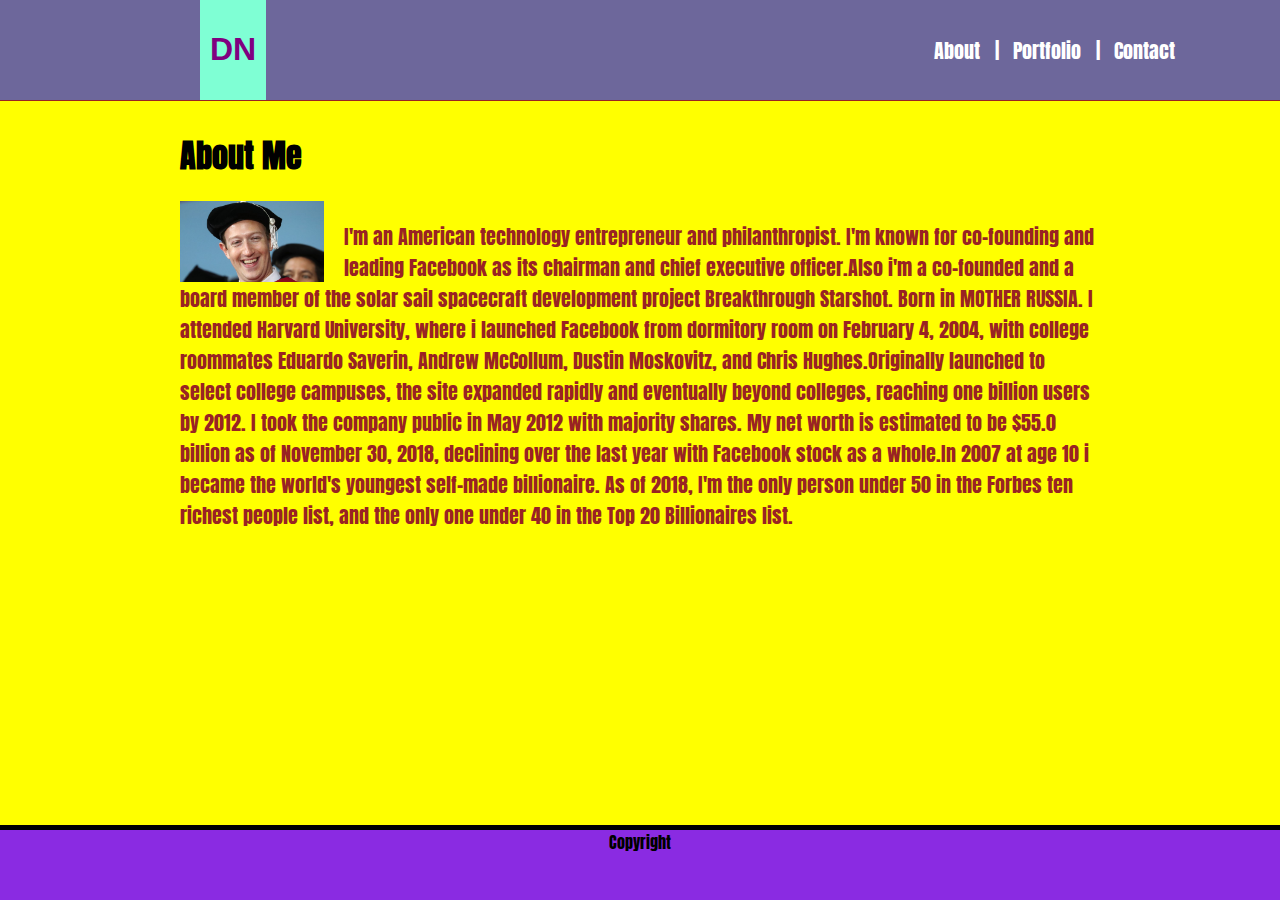
<file: index.html>
<!DOCTYPE html>
<html lang="en">
<head>
    <meta charset="UTF-8">
    <meta name="viewport" content="width=device-width, initial-scale=1.0">
    <meta http-equiv="X-UA-Compatible" content="ie=edge">
    <link rel="stylesheet" href="assets/css/style.css">
    <link href="https://fonts.googleapis.com/css?family=Anton&display=swap" rel="stylesheet">
    <title>HOME</title>
</head>
<body>

 <header id="header">
   <div id="headdiv"><h1>DN</h1></div>
   <section>
    <nav>

    <div id=button>
     <a class="button" href="index.html">  About &nbsp;  |</a>
     <a class="button" href="portfolio.html">&nbsp; Portfolio &nbsp;  |</a>
     <a class="button" href="contact.html">&nbsp; Contact</a>
   </div>
  
      </nav>
 </header>
 <div id="wrapper">
   <div id="wow">
     <h1 class="heads">About Me</h1>
 </div>    
 <img src="z.jpg" alt="DN" width="250" height="200" hspace="20">      
<p>I'm an American technology entrepreneur and philanthropist. I'm known for co-founding and leading Facebook as its chairman and chief executive officer.Also i'm a co-founded and a board member of the solar sail spacecraft development project Breakthrough Starshot.

    Born in MOTHER RUSSIA. I attended Harvard University, where i launched Facebook from  dormitory room on February 4, 2004, with college roommates Eduardo Saverin, Andrew McCollum, Dustin Moskovitz, and Chris Hughes.Originally launched to select college campuses, the site expanded rapidly and eventually beyond colleges, reaching one billion users by 2012. I took the company public in May 2012 with majority shares. My net worth is estimated to be $55.0 billion as of November 30, 2018, declining over the last year with Facebook stock as a whole.In 2007 at age 10 i became the world's youngest self-made billionaire. As of 2018, I'm the only person under 50 in the Forbes ten richest people list, and the only one under 40 in the Top 20 Billionaires list.</p>
    <footer id="footer"><div id="whatever">Copyright</div></footer> 
  </body>  
</html>
</file>
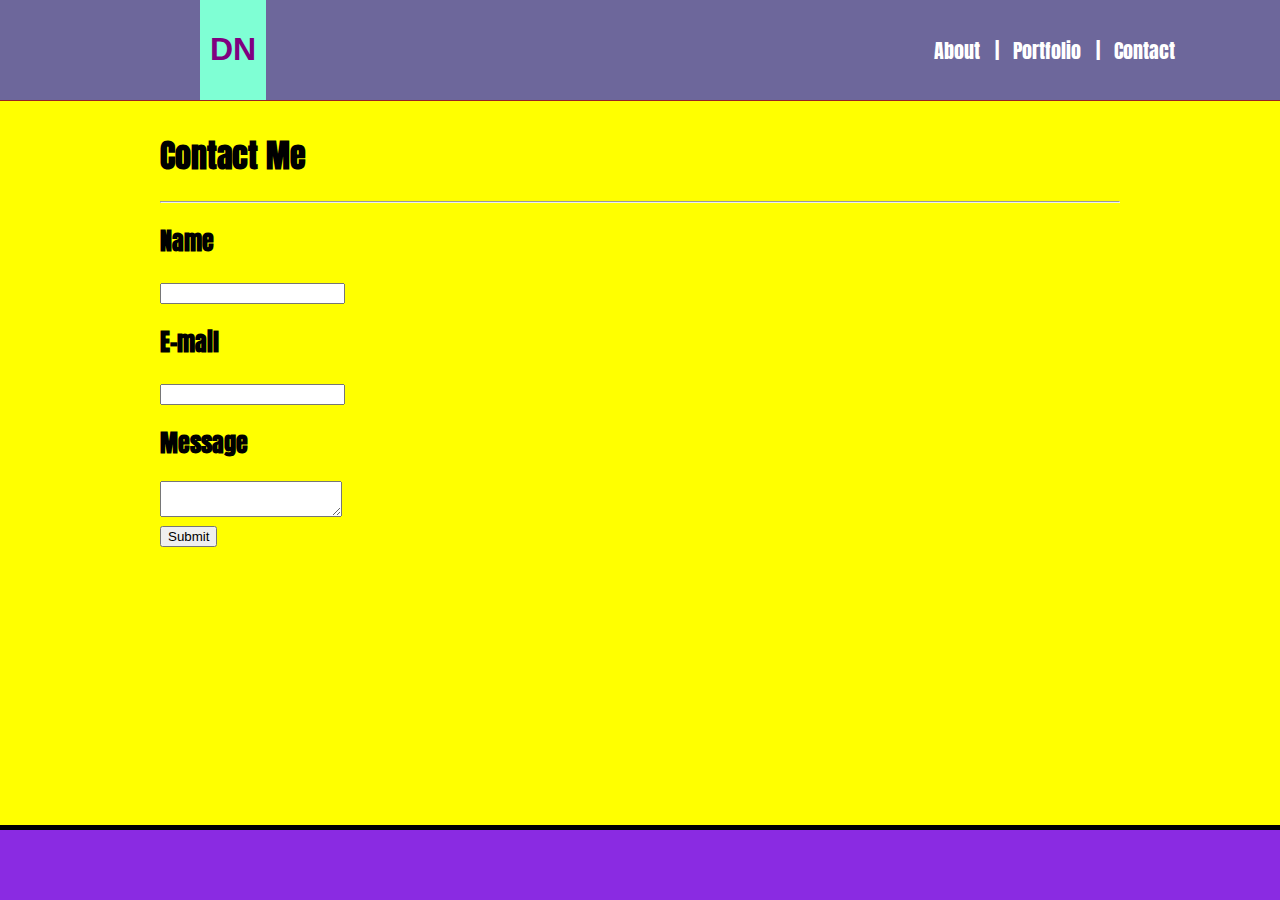
<file: contact.html>
<!DOCTYPE html>
<html lang="en">
<head>
    <meta charset="UTF-8">
    <meta name="viewport" content="width=device-width, initial-scale=1.0">
    <meta http-equiv="X-UA-Compatible" content="ie=edge">
    <link rel="stylesheet" href="assets/css/style.css">
    <link href="https://fonts.googleapis.com/css?family=Anton&display=swap" rel="stylesheet">
    <title>HOME</title>
</head>
<body>
 <header id="header">
   <div id="headdiv"><h1>DN</h1></div>
   <section>
    <nav>

 <div id=button>
     <a class="button" href="index.html">  About &nbsp;  |</a>
     <a class="button" href="portfolio.html">&nbsp; Portfolio &nbsp;  |</a>
     <a class="button" href="contact.html">&nbsp; Contact</a> 
   </div>
   </nav>
   </header>
   <div id="container">
   <div id=“contact”>
      <h1 class=“heads”>Contact Me</h1>
      <hr id=“hr”>
      <h2 class=“ContactText”>Name</h2>
      <input class=“input”></input>
      <h2 class=“ContactText”>E-mail</h2>
      <input class=“input”></input>
      <h2 class=“ContactText”>Message</h2>
      <textarea id=“Message”>
      </textarea>
      <br>
      <button id=“Submit”>Submit</button>
  </div>
  </div>
 </body>

<footer id="footer"><div id="whatever"></div></footer>  
</html>
</file>
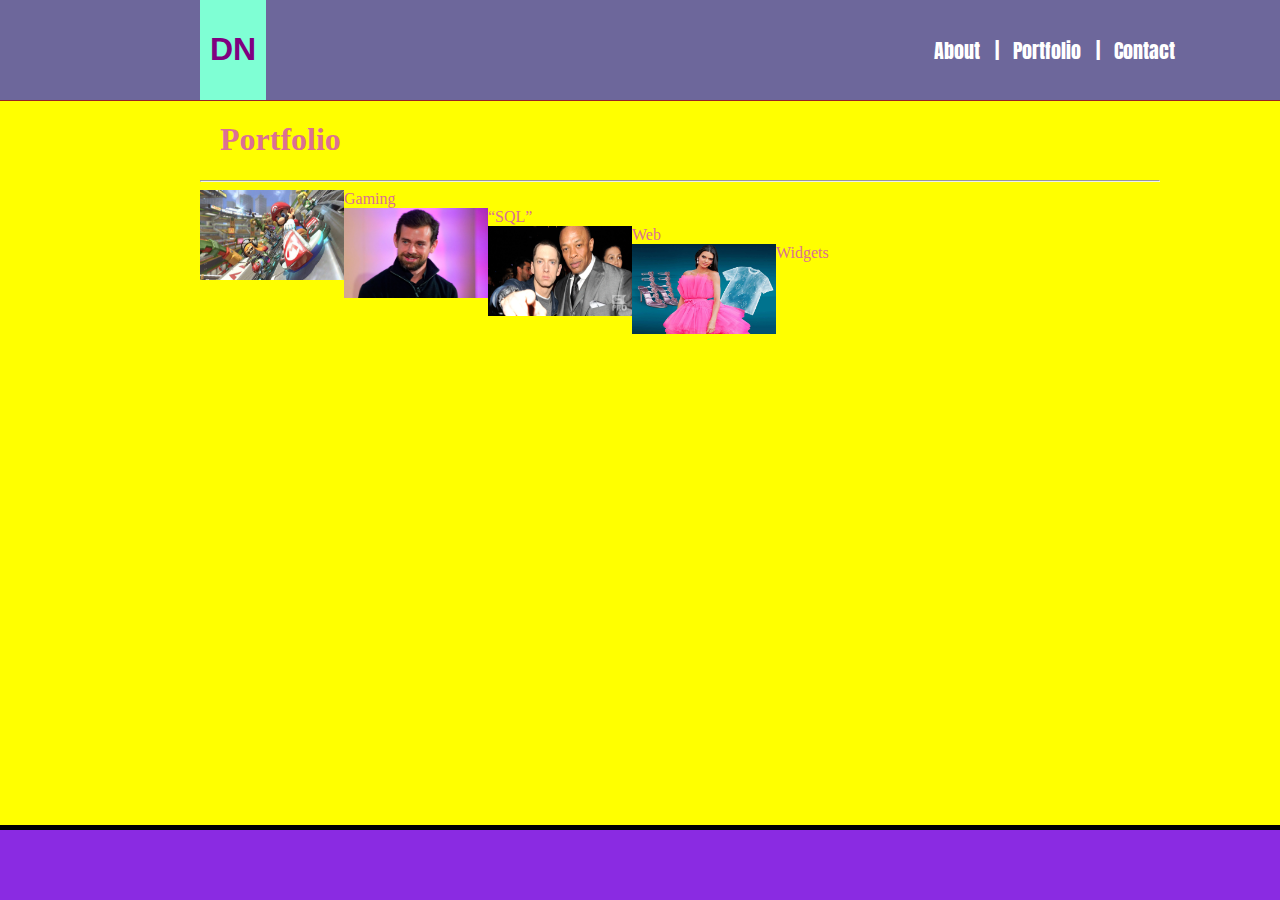
<file: portfolio.html>
<html lang="en">
<head>
    <meta charset="UTF-8">
    <meta name="viewport" content="width=device-width, initial-scale=1.0">
    <meta http-equiv="X-UA-Compatible" content="ie=edge">
    <link rel="stylesheet" href="assets/css/style.css">
    <link href="https://fonts.googleapis.com/css?family=Anton&display=swap" rel="stylesheet">
    <title>HOME</title>
</head>
<body>

 <header id="header">
   <div id="headdiv"><h1>DN</h1></div>
   <section>
    <nav>

    <div id=button>
     <a class="button" href="index.html">  About &nbsp;  |</a>
     <a class="button" href="portfolio.html">&nbsp; Portfolio &nbsp;  |</a>
     <a class="button" href="contact.html">&nbsp; Contact</a>
    </div>
  </nav>
 </header>
 <div id="wrapper">
   <div id="Portfolio">
     <h1 class="heads">Portfolio</h1>
     <hr id=“hr”>
     <div class=“portimg”>
          <img alt=“GAME” id=“game” src="assets/images/game.jpg">
          <div class=“names”>Gaming</div></div>    
            <div class=“portimg”>
                <img alt=“SQL” id=“sql” src="assets/images/sql.jpg">
                
                <div class="centered">“SQL”</div>
            </div>
            <div class=“portimg”>
                <img alt=“WEB” id=“web” src="assets/images/web.jpg">
                <div class=“names”>Web</div>
            </div>
            <div class=“portimg”>
                 <img alt=“Widget” id=“widget” src="assets/images/widget.jpg">
            <div class=“names”>Widgets</div>
            </div>
        </div>
 </div>
    <footer id="footer"><div id="whatever"></div></footer> 
  </body>  
</html>
</file>
<file: assets/css/style.css>
#header {
   position: relative;
   background-color: rgb(109, 103, 155);
   border-bottom-style: solid;
   border-width: 1px;
   border-color: #992323;
   height: 100px;
   width: 100%;
 }

#headdiv{
   position: absolute;
   left:200px;
   top:0;
   bottom:0;
   color: purple;
   background-color: aquamarine;
   font-family: 'Segoe UI', Tahoma, Geneva, Verdana, sans-serif;
   margin: auto;
   padding: 10px;
}
#button {
   position: absolute;
   padding:35px;
   right:70px;
   bottom:0;
   top:0;
}
.button {
   text-decoration: none;
   font-size: 20px;
   color: white;
}

body {
   background-color:yellow;
    font-family: 'Anton', sans-serif;
    margin:0;
 }
#container{  
   width: 960px;
   height: auto;
   margin: auto;
   margin-top: 30px;
   margin-bottom: 50px;

}
 #wrapper{
    width: 960px;
    height: auto;
    margin: auto;
    margin-top: 30px;
    margin-bottom: 50px;
 }

 P {
    padding: 20px;
    color: #992323;
    font-size: 20px;
 }

 #whatever {
   background-color:rgb(79, 84, 160);
   height: 70px;
   bottom : 0px;
   text-align: center;
   border-top: 5px solid black;
   position: fixed;
   width: 100%;
   background-color: blueviolet;
   left:0;
 }

 IMG {
    float: left;
    width:15%;
    height:15%;
 }
 #contact{
   font-family: ‘Georgia’, Times, ‘Times New Roman’, serif;
   position: absolute;
   height: 600px;
   width: 960px;
   top: 100px;
   left:200px;
   right: 200px;
   background-color: #ffffff;
   margin: auto;
   display: block;
   color: #4aaaa5;
   margin-bottom: 200px;
}
.input{
   height: 20px;
   width: 910px;
   border-style: solid;
   border-width: 2px;
   border-color: #dddddd;
   margin-left: 20px;
}

#Message {
   height: 150px;
   width: 900px;
   border-style: solid;
   border-width: 2px;
   border-color: #dddddd;
   margin-left: 20px;
}

.ContactText{
   margin-left:20px;
   color:#777777;
   font-family: ‘Arial’, ‘Helvetica Neue’, Helvetica, sans-serif;;
}
#Submit{
   width:120px;
   height:50px;
   font-size:20px;
   margin:20px;
   background-color: #4aaaa5;
   color: white;
   font-family: Arial,‘Helvetica Neue’, Helvetica, sans-serif;
}
.heads{
   margin-left:20px;
}
#hr {
   margin:20px;
}
#Cp{
   position: fixed;
   bottom: 0%;
   left: 50%;
}
#web, #sql, #web, #widget, #game {
   height: 200px;
   width: 200px;
   margin: 30px;
   float: left;
}
#portfolio{
   font-family: ‘Georgia’, Times, ‘Times New Roman’, serif;
   position: absolute;
   height: 600px;
   width: 960px;
   top: 100px;
   left:200px;
   right: 200px;
   margin: auto;
   margin-bottom: 200px;
   display: block;
   color: palevioletred;
}
.portimg{
   position: relative;
   height: 300px;
   width:200px;
   float: left;
   margin: 15px;
}
.names{
   position: absolute;
   text-align: center;
   height: 40px;
   width: 200px;
   background-color: #4aaaa5;
   color: white;
   font-family: ‘Arial’, ‘Helvetica Neue’, Helvetica, sans-serif;
   margin: 30px;
   top: 130px;
   padding-top: 15px;
}

.portimg {
   position: relative;
   text-align: center;
   color: white;
 }
</file>
